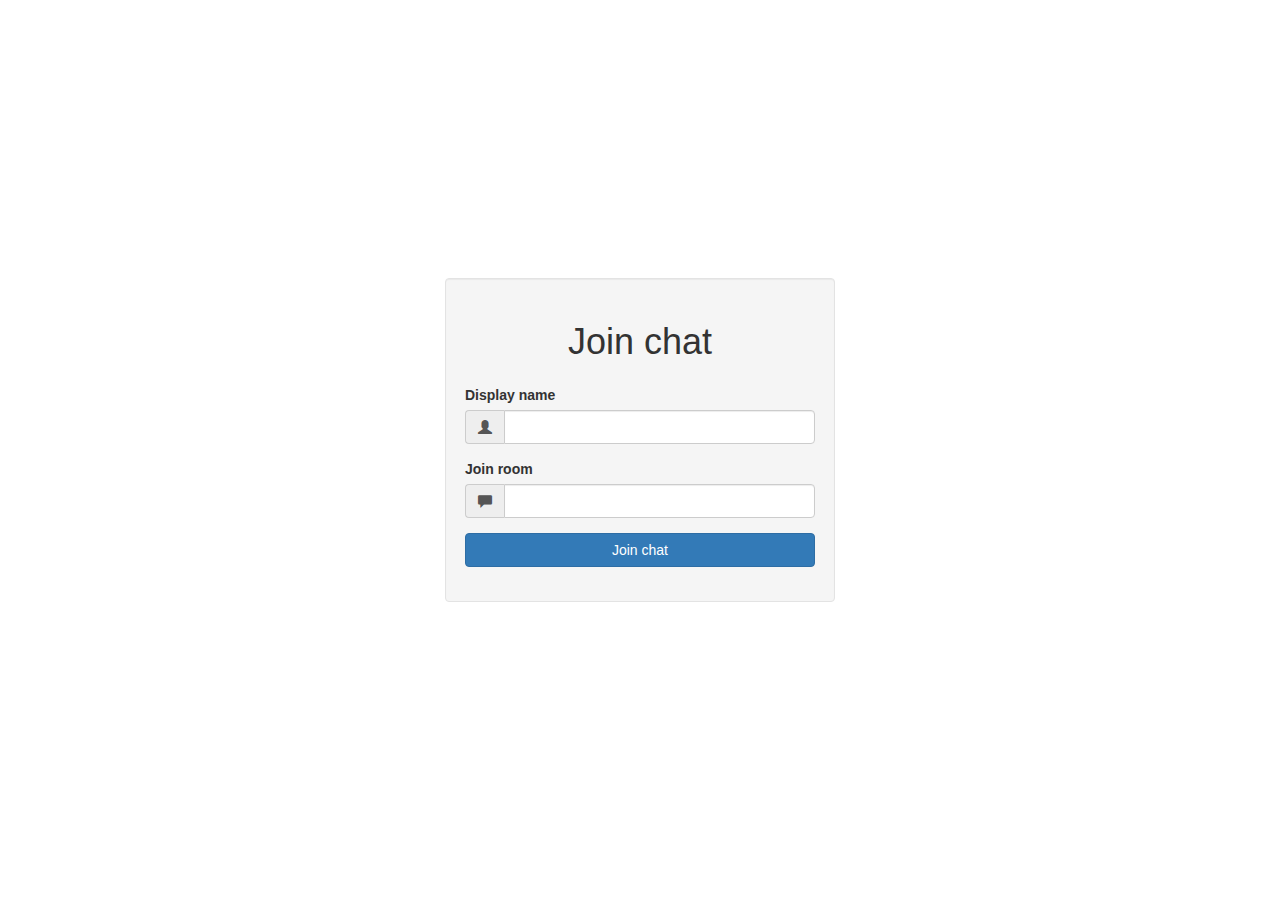
<file: public/index.html>
<!DOCTYPE html>
<html lang="en">
<head>
    <meta charset="UTF-8">
    <title>Websocket Basic</title>
    <link rel="stylesheet" href="./css/bootstrap.min.css">
    <link rel="stylesheet" href="./css/styles.css">
</head>
<body>
<div class="vertical-center">
    <div class="container">
        <div class="row">
            <div class="col-md-4 col-md-offset-4 well">
                <h1 class="text-center">Join chat</h1>
                <form action="/chat.html">
                    <div class="form-group">
                        <label>Display name</label>
                        <div class="input-group">
                        <span class="input-group-addon">
                            <i class="glyphicon glyphicon-user"></i>
                        </span>
                            <input type="text" name="name" class="form-control"/>
                        </div>
                    </div>
                    <div class="form-group">
                        <label>Join room</label>
                        <div class="input-group">
                        <span class="input-group-addon">
                            <i class="glyphicon glyphicon-comment"></i>
                        </span>
                            <input type="text" name="room" class="form-control"/>
                        </div>
                    </div>
                    <div class="form-group">
                        <input type="submit" value="Join chat" class="btn btn-primary btn-block"/>
                    </div>
                </form>
            </div>
        </div>

    </div>
</div>
</body>
</html>
</file>
<file: public/css/styles.css>
.vertical-center{
    min-height: 100vh;
    margin:0;
    display: flex;
    align-items: center;
}

h1{
    margin:24px 0;
}

.messages p{
    margin: 6px 0;
}
</file>
